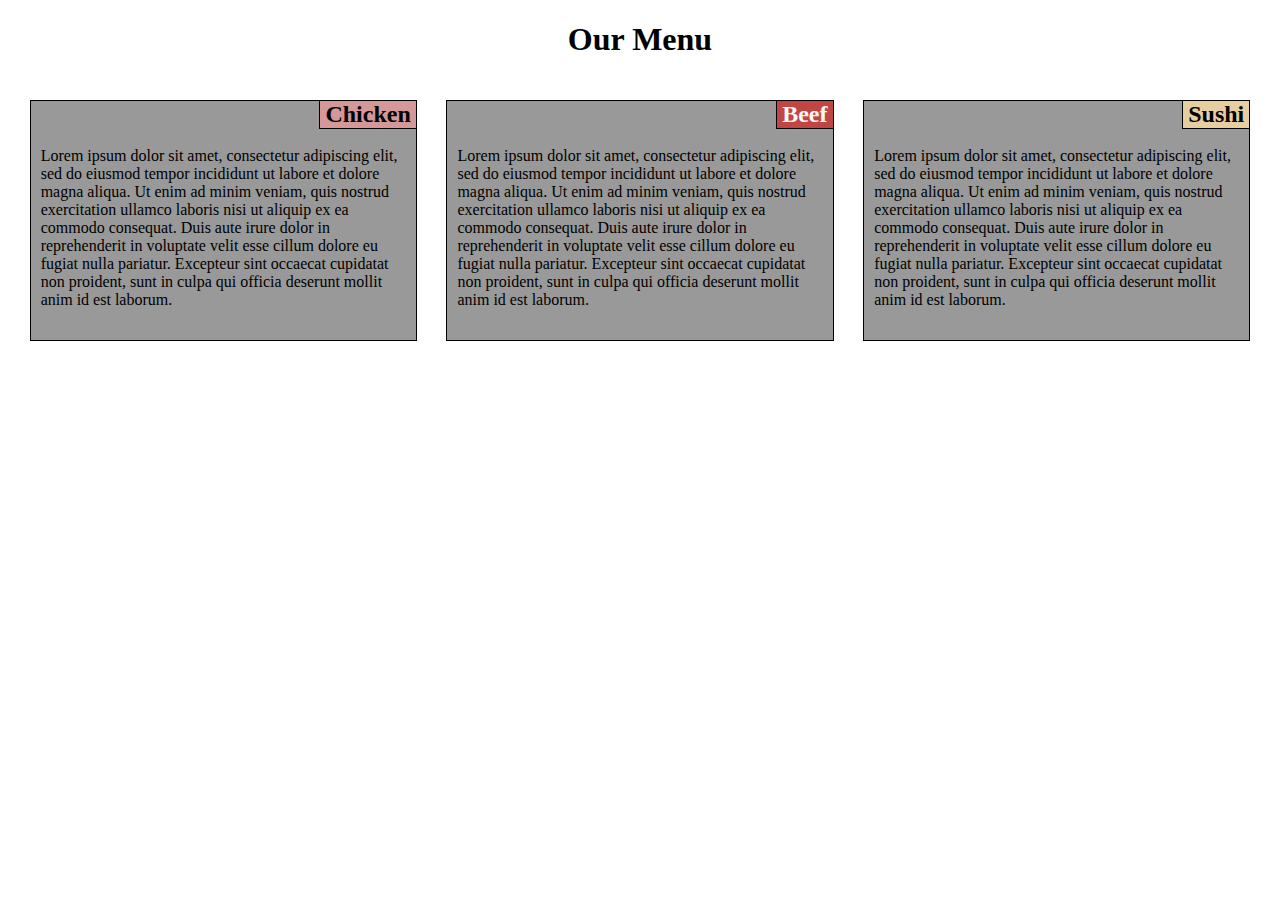
<file: module2-solution/index.html>
<!DOCTYPE html>
<html>
    <head>
        <link href="css/styles.css" rel="stylesheet">
        <meta name="viewport" content="width=device-width, initial-scale=1.0"/>
    </head>
    <body>
        <h1>Our Menu</h1>
        <section id="first">
            <h2>Chicken</h2>
            <p>Lorem ipsum dolor sit amet, consectetur adipiscing elit, 
               sed do eiusmod tempor incididunt ut labore et dolore magna 
               aliqua. Ut enim ad minim veniam, quis nostrud exercitation 
               ullamco laboris nisi ut aliquip ex ea commodo consequat. 
               Duis aute irure dolor in reprehenderit in voluptate velit 
               esse cillum dolore eu fugiat nulla pariatur. Excepteur 
               sint occaecat cupidatat non proident, sunt in culpa qui 
               officia deserunt mollit anim id est laborum.</p>
        </section>
        <section id="second">
            <h2>Beef</h2>
            <p>Lorem ipsum dolor sit amet, consectetur adipiscing elit, 
               sed do eiusmod tempor incididunt ut labore et dolore magna 
               aliqua. Ut enim ad minim veniam, quis nostrud exercitation 
               ullamco laboris nisi ut aliquip ex ea commodo consequat. 
               Duis aute irure dolor in reprehenderit in voluptate velit 
               esse cillum dolore eu fugiat nulla pariatur. Excepteur 
               sint occaecat cupidatat non proident, sunt in culpa qui 
               officia deserunt mollit anim id est laborum.</p>
        </section>
        <section id="third">
            <h2>Sushi</h2>
            <p>Lorem ipsum dolor sit amet, consectetur adipiscing elit, 
               sed do eiusmod tempor incididunt ut labore et dolore magna 
               aliqua. Ut enim ad minim veniam, quis nostrud exercitation 
               ullamco laboris nisi ut aliquip ex ea commodo consequat. 
               Duis aute irure dolor in reprehenderit in voluptate velit 
               esse cillum dolore eu fugiat nulla pariatur. Excepteur 
               sint occaecat cupidatat non proident, sunt in culpa qui 
               officia deserunt mollit anim id est laborum.</p>
        </section>
    </body>
</html>
</file>
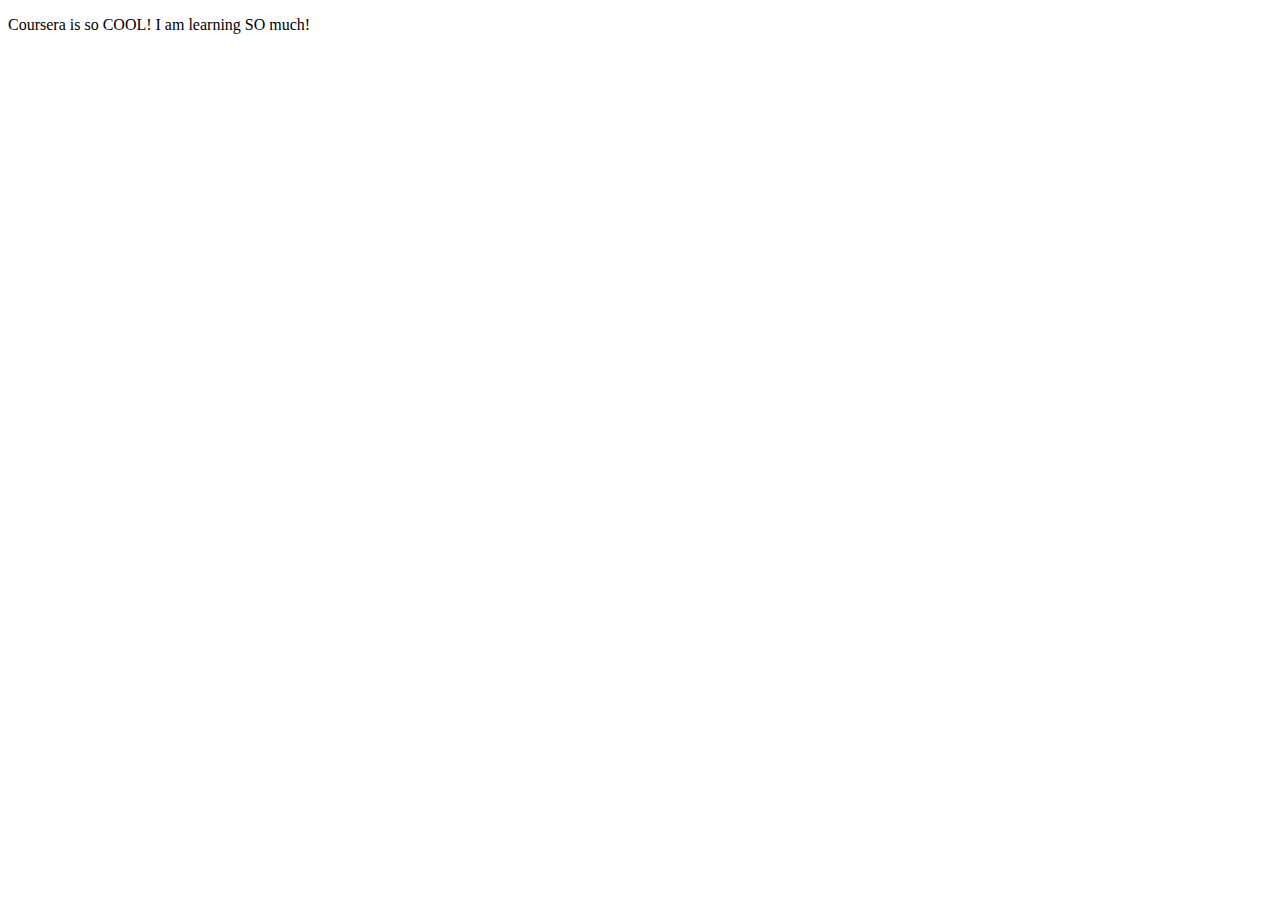
<file: site/index.html>
<!DOCTYPE html>
<html>
    <head>
        <meta charset="utf-8">
        <title>Coursera is Cool!</title>
    </head>
    <body>
        <p>Coursera is so COOL! I am learning SO much!</p>
    </body>
</html>
</file>
<file: module2-solution/css/styles.css>
/* Mobile view */
* {
    box-sizing: border-box;
}

body {
    padding: 0px;
    margin: 0px;
}

h1 {
    text-align: center;
}

section {
    position: relative;
    border: solid 1px black;
    padding: 30px 10px 15px;
    margin: 20px;
    background-color: rgb(153,153,153);
}

h2 {
    position: absolute;
    top: 0;
    right: 0;
    padding-right: 5px;
    padding-left: 5px;
    border-left-color: black;
    border-left-width: 1px;
    border-left-style: solid;
    border-bottom-color: black;
    border-bottom-width: 1px;
    border-bottom-style: solid;
    margin: 0;
}

#first>h2 {
    background-color: rgb(213,151,152);
}

#second>h2 {
    background-color: rgb(193,69,67);
    color: rgb(248,247,245);
}

#third>h2 {
    background-color: rgb(230,206,160);
}

/* Tablet view */
@media screen and (min-width: 768px) and (max-width: 991px) {
#first {
    width: 45.57291666666667%;
    float: left;
    margin-left: 2.951388888888889%;
    margin-right: 1.475694444444444%;
}

#second {
    width: 45.57291666666667%;
    float: left;
    margin-left: 1.475694444444444%;
    margin-right: 2.951388888888889%;
}

#third {
    float: left;
    margin-left: 2.951388888888889%;
    margin-right: 2.951388888888889%;
} 
}

/* Desktop view */
@media screen and (min-width: 992px) {
section {
    width: 30.24193548387097%;
    float: left;
}

#first {
    margin-left: 2.318548387096774%;
    margin-right: 1.159274193548387%;
}

#second {
    margin-left: 1.159274193548387%;
    margin-right: 1.159274193548387%;
}

#third {
    margin-left: 1.159274193548387%;
    margin-right: 2.318548387096774%;
}
}
</file>
